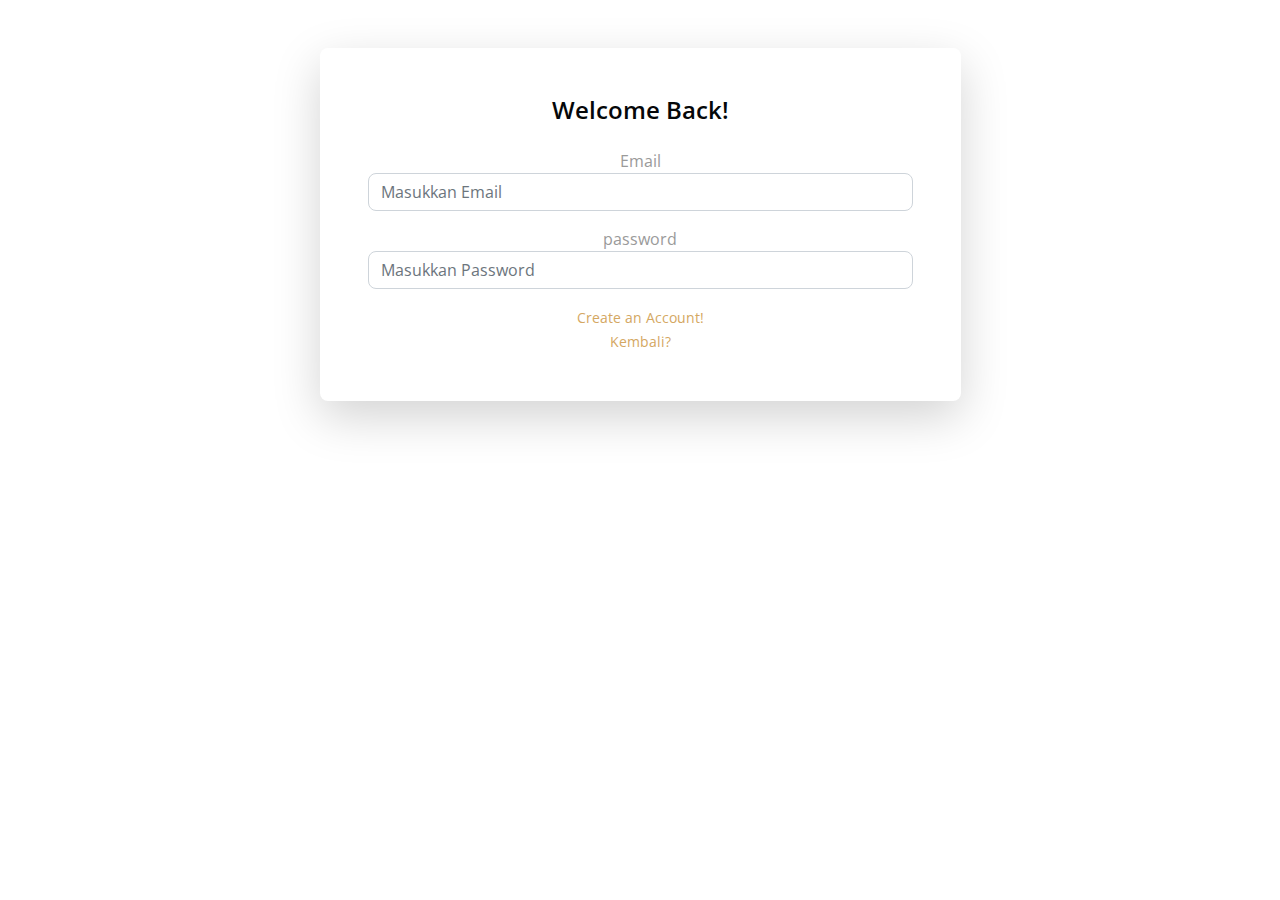
<file: login.html>
<!DOCTYPE html>
<html lang="en">
  <head>
    <meta charset="utf-8" />
    <title>CaterServ - Catering Services Website Template</title>
    <meta content="width=device-width, initial-scale=1.0" name="viewport" />
    <meta content="" name="keywords" />
    <meta content="" name="description" />

    <!-- Google Web Fonts -->
    <link rel="preconnect" href="https://fonts.googleapis.com" />
    <link rel="preconnect" href="https://fonts.gstatic.com" crossorigin />
    <link href="https://fonts.googleapis.com/css2?family=Open+Sans:wght@400;600&family=Playball&display=swap" rel="stylesheet" />

    <!-- Icon Font Stylesheet -->
    <link rel="stylesheet" href="https://use.fontawesome.com/releases/v5.15.4/css/all.css" />
    <link href="https://cdn.jsdelivr.net/npm/bootstrap-icons@1.4.1/font/bootstrap-icons.css" rel="stylesheet" />

    <!-- Libraries Stylesheet -->
    <link href="lib/animate/animate.min.css" rel="stylesheet" />
    <link href="lib/lightbox/css/lightbox.min.css" rel="stylesheet" />
    <link href="lib/owlcarousel/owl.carousel.min.css" rel="stylesheet" />

    <!-- Customized Bootstrap Stylesheet -->
    <link href="css/bootstrap.min.css" rel="stylesheet" />

    <!-- Template Stylesheet -->
    <link href="css/style.css" rel="stylesheet" />
  </head>

  <body class="bg-gradient-primary">
    <div class="container text-center">
      <!-- Outer Row -->
      <div class="row justify-content-center">
        <div class="col-lg-7 ">
          <div class="card o-hidden border-0 shadow-lg my-5">
            <div class="card-body p-0">
              <!-- Nested Row within Card Body -->

              
                <div class="p-5">
                  <div class="text-center">
                    <h1 class="h4 text-gray-900 mb-4">Welcome Back!</h1>
                  </div>
                  <form class="user">
                    <div class="form-group row">
                      <div class="col-sm-12 mb-3 mb-sm-3">
                        <label for="exampleFirstName">Email</label>
                        <input type="text" class="form-control form-control-user" id="" placeholder="Masukkan Email" />
                      </div>
                    </div>
                    <div class="form-group row">
                      <div class="col-sm-12 mb-3 mb-sm-3">
                        <label for="exampleInputEmail">password</label>
                        <input type="email" class="form-control form-control-user" id="" placeholder="Masukkan Password" />
                      </div>
                    </div>
                  </form>
                  <div class="text-center">
                    <a class="small" href="register.html">Create an Account!</a>
                  </div>
                  <div class="text-center">
                    <a class="small" href="register.html">Kembali?</a>
                  </div>
                </div>
              </div>
            </div>
          </div>
        </div>
      </div>
    </div>
</body>
</html>
</file>
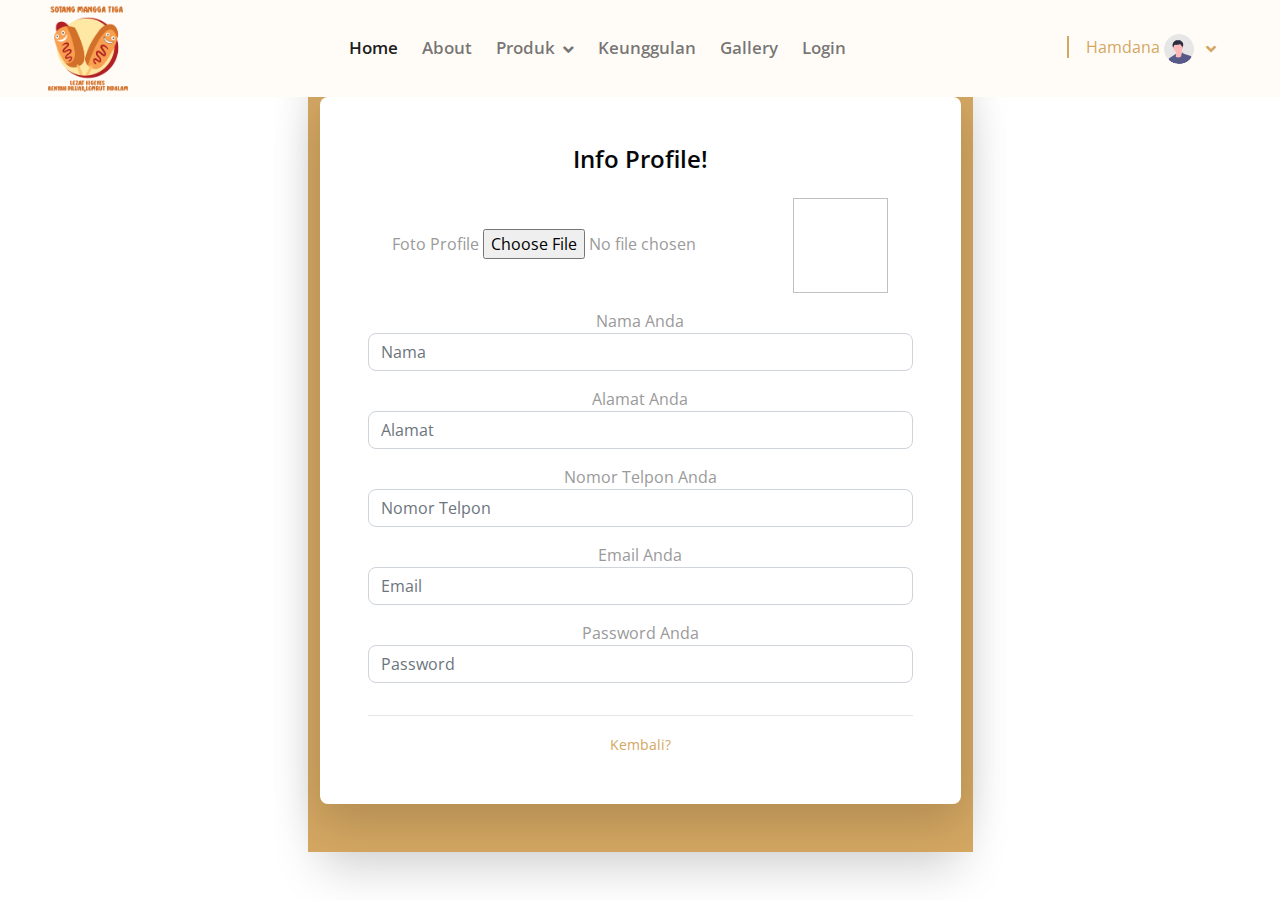
<file: profile.html>
<!DOCTYPE html>
<html lang="en">
  <head>
    <meta charset="utf-8" />
    <title>CaterServ - Catering Services Website Template</title>
    <meta content="width=device-width, initial-scale=1.0" name="viewport" />
    <meta content="" name="keywords" />
    <meta content="" name="description" />

    <!-- Google Web Fonts -->
    <link rel="preconnect" href="https://fonts.googleapis.com" />
    <link rel="preconnect" href="https://fonts.gstatic.com" crossorigin />
    <link href="https://fonts.googleapis.com/css2?family=Open+Sans:wght@400;600&family=Playball&display=swap" rel="stylesheet" />

    <!-- Icon Font Stylesheet -->
    <link rel="stylesheet" href="https://use.fontawesome.com/releases/v5.15.4/css/all.css" />
    <link href="https://cdn.jsdelivr.net/npm/bootstrap-icons@1.4.1/font/bootstrap-icons.css" rel="stylesheet" />

    <!-- Libraries Stylesheet -->
    <link href="lib/animate/animate.min.css" rel="stylesheet" />
    <link href="lib/lightbox/css/lightbox.min.css" rel="stylesheet" />
    <link href="lib/owlcarousel/owl.carousel.min.css" rel="stylesheet" />

    <!-- Customized Bootstrap Stylesheet -->
    <link href="css/bootstrap.min.css" rel="stylesheet" />

    <!-- Template Stylesheet -->
    <link href="css/style.css" rel="stylesheet" />
  </head>

  <body class="bg-gradient-primary">
   <!-- Navbar start -->
   <div class="container-fluid nav-bar">
    <div class="container">
      <nav class="navbar navbar-expand-lg navbar-light py-lg-0 px-lg-5 wow fadeIn fixed-top" style="background-color: var(--bs-light)" data-wow-delay="0.1s">
        <a href="index.html" class="navbar-brand ms-4 ms-lg-0">
          <img src="img/LOGO SOTANG MANGGA TIGA.png" alt="" style="width: 80px;">
        </a>
        <button class="navbar-toggler py-2 px-3" type="button" data-bs-toggle="collapse" data-bs-target="#navbarCollapse">
          <span class="fa fa-bars text-primary"></span>
        </button>
        <div class="collapse navbar-collapse" id="navbarCollapse">
          <div class="navbar-nav mx-auto">
            <a href="index.html" class="nav-item nav-link active">Home</a>
            <a href="index.html" class="nav-item nav-link">About</a>
            <div class="nav-item dropdown">
              <a href="#Produk" class="nav-link dropdown-toggle" data-bs-toggle="dropdown">Produk</a>
              <div class="dropdown-menu bg-light">
                <a href="#Menu" class="nav-item nav-link">Menu</a>
                <a href="#Order" class="nav-item nav-link">Order</a>
                <a href="#Testimoni" class="nav-item nav-link">Testimoni</a>
                <a href="#TestimoniReview" class="nav-item nav-link">Testimoni Review</a>
          </div>
        </div>
            <a href="#Keunggulan" class="nav-item nav-link">Keunggulan</a>
            <a href="#Gallery" class="nav-link nav-item">Gallery</a> 
            <a href="login.html" class="nav-item nav-link">Login</a>
        </div>
      
      <div class="dropdown">
        <a class="nav-link dropdown-toggle" href="#" id="userDropdown" role="button" data-bs-toggle="dropdown" aria-haspopup="true" aria-expanded="false">
          <span class="mr-2 d-none d-lg-inline text-gray-600 large with-divider border-left">Hamdana</span>
          <img class="img-profile rounded-circle" src="img/profile.svg" style="width: 30px;"/>
        </a>
        <div class="dropdown-menu bg-light" aria-labelledby="userDropdown">
          <a class="dropdown-item" href="profile.html">Profile</a>
          <a class="dropdown-item" href="#logoutModal">Logout</a>
        </div>
      </div>
    </div>  
      </nav>
    </div>
  </div>
  <!-- Navbar End -->


    <div class="container text-center">
      <!-- Outer Row -->
      <div class="row justify-content-center">
        <div class="col-lg-7 ">
          <div class="card o-hidden border-0 shadow-lg my-5">
            <div class="card-body p-0">
              <!-- Nested Row within Card Body -->

              
                <div class="p-">
                    <div class="row justify-content-center " style="background-color: #D4A762;">
                        <div class="col-lg-20 ">
                          <div class="card o-hidden border-0 shadow-lg my-5">
                            <div class="card-body p-0">
                                  <div class="p-5">
                                    <div class="text-center">
                                      <h1 class="h4 text-gray-900 mb-4">Info Profile!</h1>
                                    </div>
                                    <form class="user">
                                        <div class="form-group row">
                                          <div class="col-sm-12 mb-3 mb-sm-3">
                                            <label for="foto_barang">Foto Profile </label>
                                            <input class="input-xxlarge" type="file" name="foto_barang" accept="image/png, image/jpeg" onchange="loadFile(event)" required="">
                                            <img id="foto_barang" height="95px" width="95px">
                                          </div>
                                        </div>
                                        <div class="form-group row">
                                          <div class="col-sm-12 mb-3 mb-sm-3">
                                            <label for="exampleFirstName">Nama Anda</label>
                                            <input type="text" class="form-control form-control-user" id="exampleFirstName" placeholder="Nama" />
                                          </div>
                                        </div>
                                        <div class="form-group row">
                                          <div class="col-sm-12 mb-3 mb-sm-3">
                                            <label for="exampleInputEmail">Alamat Anda</label>
                                            <input type="email" class="form-control form-control-user" id="exampleInputEmail" placeholder="Alamat" />
                                          </div>
                                        </div>
                                        <div class="form-group row">
                                          <div class="col-sm-12 mb-3 mb-sm-3">
                                            <label for="exampleInputPassword">Nomor Telpon Anda</label>
                                            <input type="password" class="form-control form-control-user" id="exampleInputPassword" placeholder="Nomor Telpon" />
                                          </div>
                                        </div>
                                        <div class="form-group row">
                                          <div class="col-sm-12 mb-3 mb-sm-3">
                                            <label for="exampleInputEmail">Email Anda</label>
                                            <input type="email" class="form-control form-control-user" id="exampleInputEmail" placeholder="Email" />
                                          </div>
                                        </div>
                                        <div class="form-group row">
                                            <div class="col-sm-12 mb-3 mb-sm-3">
                                              <label for="exampleInputEmail">Password Anda</label>
                                              <input type="email" class="form-control form-control-user" id="exampleInputEmail" placeholder="Password" />
                                            </div>
                                          </div>
                                    <hr />
                                    <div class="text-center">
                                      <a class="small" href="index.html">Kembali?</a>
                                    </div>
                                  </div>
                                </div>
                              </div>
                            </div>
                          </div>
                        </div>
                </div>
              </div>
            </div>
          </div>
        </div>
      </div>
    </div>
</body>
</html>
</file>
<file: css/style.css>
/*** Spinner Start ***/
#spinner {
    opacity: 0;
    visibility: hidden;
    transition: opacity .8s ease-out, visibility 0s linear .5s;
    z-index: 99999;
 }

 #spinner.show {
     transition: opacity .8s ease-out, visibility 0s linear .0s;
     visibility: visible;
     opacity: 1;
 }
/*** Spinner End ***/


.back-to-top {
    position: fixed;
    right: 30px;
    bottom: 30px;
    z-index: 99;
}

h1, h2, h3, .h1, .h2, .h3 {
    font-weight: 400 !important;
    font-family: 'Playball', cursive !important;
}

h4, h5, h6, .h4, .h5, .h6 {
    font-weight: 600 !important;
    font-family: 'Open Sans', sans-serif !important;
}

.my-6 {
    margin-top: 6rem;
    margin-bottom: 6rem;
}

.py-6 {
    padding-top: 6rem;
    padding-bottom: 6rem;
}

.wow,
.animated {
    animation-duration: 2s !important;
}


/*** Button Start ***/
.btn.btn-primary {
    border: 0;
}

.btn.btn-primary:hover {
    background: var(--bs-dark) !important;
    color: var(--bs-primary) !important;
}

.btn {
    font-weight: 600;
    transition: .5s;
}

.btn-square {
    width: 32px;
    height: 32px;
}

.btn-sm-square {
    width: 38px;
    height: 38px;
}

.btn-md-square {
    width: 44px;
    height: 44px;
}

.btn-lg-square {
    width: 56px;
    height: 56px;
}

.btn-square,
.btn-sm-square,
.btn-md-square,
.btn-lg-square {
    padding: 0;
    display: flex;
    align-items: center;
    justify-content: center;
    font-weight: normal;
}
/*** Button End ***/

.with-divider {
    border-left: 2px solid var(--bs-primary);; /* pemisah di sebelah kiri */
    padding-left: 17px; /* penyesuaian jarak dari teks */
  }
  


  .modal {
    position: fixed;
    right: 0;
    top: 50%;
    transform: translateY(-50%);
  }


 .modal-dialog {
    max-width: 800px; /* Atur lebar maksimum sesuai kebutuhan */
    margin: 30px auto; /* Untuk posisi tengah agar terlihat rapi */
  }
  
.modal.fade .modal-dialog {
    transition: transform .3s ease-out;
    transform: translate(0,-50px)
}





/*** Navbar Start ***/
.nav-bar {
    background: var(--bs-light);
    border-bottom: 1px solid rgba(0, 0, 0, .05);
}

.navbar .navbar-nav .nav-link {
    padding: 10px 12px;
    font-weight: 600;
    font-size: 17px;
    transition: .5s;
}


.navbar .dropdown-toggle::after {
    border: none;
    content: "\f107";
    font-family: "Font Awesome 5 Free";
    font-weight: 700;
    vertical-align: middle;
    margin-left: 8px;
}

@media (min-width: 1200px) {
    .navbar .nav-item .dropdown-menu {
        display: block;
        visibility: hidden;
        top: 100%;
        transform: rotateX(-75deg);
        transform-origin: 0% 0%;
        transition: .5s;
        opacity: 0;
    }
    
    .navbar .nav-item:hover .dropdown-menu {
        transform: rotateX(0deg);
        visibility: visible;
        opacity: 1;
    }
}

.dropdown .dropdown-menu a:hover {
    background: var(--bs-primary);
    color: var(--bs-white);
}

#searchModal .modal-content {
    background-color: rgba(255, 255, 255, .95);
}
/*** Navbar End ***/


/*** Events Start ***/
.event .tab-class .nav-item a.active {
    background: var(--bs-primary) !important;
}

.event .event-img .event-overlay {
    position: absolute;
    width: 100%;
    height: 100%;
    top: 0;
    left: 0;
    background: rgba(212, 167, 98, 0.7);
    border-radius: 8px;
    transition: 0.5s;
    opacity: 0;
    z-index: 1;
}

.event .event-img:hover .event-overlay {
    opacity: 1;
}
/*** Events End ***/


/*** service start ***/
.service .service-item {
    position: relative;
    height: 100%;
    border-radius: 8px;
    box-shadow: 0 0 45px rgba(0, 0, 0, .08);
}

.service-content::after {
    position: absolute;
    content: "";
    width: 100%;
    height: 0;
    top: 0;
    left: 0;
    bottom: auto;
    background: var(--bs-primary);
    border-radius: 8px;
    transition: 1s;
}

.service-item:hover .service-content::after {
    height: 100%;
    opacity: 1;
}

.service-item .service-content-icon {
    position: relative;
    z-index: 2;
}

.service-item .service-content-icon i,
.service-item .service-content-icon p {
    transition: 1s;
}

.service-item:hover .service-content-icon i {
    color: var(--bs-dark) !important;
}

.service-item:hover .service-content-icon p {
    color: var(--bs-white);
}

.service-item:hover .service-content-icon a.btn-primary {
    background: var(--bs-white);
    color: var(--bs-dark);
}

.service-item .service-content-icon a.btn-primary {
    transition: 1s !important;
}
/*** Services End ***/


/*** Menu Start ***/
.menu .nav-item a.active {
    background: var(--bs-primary) !important;
}

.menu .menu-item .border-bottom {
    border-bottom-style: dashed !important;
}
/*** Menu End ***/


/*** Youtube Video start ***/
.video {
    position: relative;
    height: 100%;
    min-height: 400px;
    background: linear-gradient(rgba(254, 218, 154, 0.1), rgba(254, 218, 154, 0.1)), url(../img/fact.jpg);
    background-position: center center;
    background-repeat: no-repeat;
    background-size: cover;
    border-radius: 8px;
}

.video .btn-play {
    position: absolute;
    z-index: 3;
    top: 50%;
    left: 50%;
    transform: translateX(-50%) translateY(-50%);
    box-sizing: content-box;
    display: block;
    width: 32px;
    height: 44px;
    border-radius: 50%;
    border: none;
    outline: none;
    padding: 18px 20px 18px 28px;
}

.video .btn-play:before {
    content: "";
    position: absolute;
    z-index: 0;
    left: 50%;
    top: 50%;
    transform: translateX(-50%) translateY(-50%);
    display: block;
    width: 100px;
    height: 100px;
    background: var(--bs-primary);
    border-radius: 50%;
    animation: pulse-border 1500ms ease-out infinite;
}

.video .btn-play:after {
    content: "";
    position: absolute;
    z-index: 1;
    left: 50%;
    top: 50%;
    transform: translateX(-50%) translateY(-50%);
    display: block;
    width: 100px;
    height: 100px;
    background: var(--bs-white);
    border-radius: 50%;
    transition: all 200ms;
}

.video .btn-play img {
    position: relative;
    z-index: 3;
    max-width: 100%;
    width: auto;
    height: auto;
}

.video .btn-play span {
    display: block;
    position: relative;
    z-index: 3;
    width: 0;
    height: 0;
    border-left: 32px solid var(--bs-dark);
    border-top: 22px solid transparent;
    border-bottom: 22px solid transparent;
}

@keyframes pulse-border {
    0% {
        transform: translateX(-50%) translateY(-50%) translateZ(0) scale(1);
        opacity: 1;
    }

    100% {
        transform: translateX(-50%) translateY(-50%) translateZ(0) scale(1.5);
        opacity: 0;
    }
}

#videoModal {
    z-index: 99999;
}

#videoModal .modal-dialog {
    position: relative;
    max-width: 800px;
    margin: 60px auto 0 auto;
}

#videoModal .modal-body {
    position: relative;
    padding: 0px;
}

#videoModal .close {
    position: absolute;
    width: 30px;
    height: 30px;
    right: 0px;
    top: -30px;
    z-index: 999;
    font-size: 30px;
    font-weight: normal;
    color: #FFFFFF;
    background: #000000;
    opacity: 1;
}
/*** Youtube Video End ***/


/*** Blog Start ***/
.blog-item {
    position: relative;
}

.blog-item img {
    transition: 0.5s;
}

.blog-item:hover img {
    transform: scale(1.3)
}

.blog-item .blog-content {
    position: relative;
    transform: translateY(-50%);
    box-shadow: 0 0 45px rgba(0, 0, 0, .08);
}

.blog-item .blog-content a.btn h5 {
    transition: 0.5s;
}

.blog-item:hover .blog-content a.btn h5 {
    color: var(--bs-primary) !important;
}
/*** Blog End ***/


/*** Team Start ***/
.team-item {
    width: 100%;
    height: 100%;
    position: relative;
}

.team-item .team-icon {
    position: absolute;
    top: 0;
    right: 0;
}

.team-item .team-icon .share-link {
    opacity: 0;
    transition: 0.9s;
}

.team-item:hover .share-link {
    opacity: 1;
}

.team-item .team-content {
    transition: 0.9s;
}

.team-item:hover .team-content {
    background: var(--bs-primary) !important;
    color: var(--bs-dark) !important;
}

.team-item .team-content h4,
.team-item .team-content p {
    transition: 0.5s;
}

.team-item:hover .team-content h4 {
    color: var(--bs-dark) !important;
}

.team-item:hover .team-content p {
    color: var(--bs-white);
}
/*** Team End ***/


/*** testimonial Start ***/
.testimonial-item {
    border: 1px solid var(--bs-primary);
    padding: 20px 20px;
}

.testimonial-carousel .owl-item img {
    width: 100px;
    height: 100px;
}

.testimonial-carousel.owl-rtl .testimonial-item {
    direction: ltr !important;
}

.testimonial-carousel .owl-item .testimonial-item img {
    width: 60px;
    height: 60px;
}

.testimonial-carousel .owl-item .testimonial-item,
.testimonial-carousel .owl-item .testimonial-item * {
    transition: .5s;
}

.testimonial-carousel .owl-item.center .testimonial-item {
    background:  var(--bs-primary) !important;
}

.testimonial-carousel .owl-item.center .testimonial-item * {
    color: #FFFFFF !important;
}

.testimonial-carousel .owl-item.center .testimonial-item i {
    color: var(--secondary) !important;
}

.testimonial-carousel .owl-nav {
    margin-top: 30px;
    display: flex;
    justify-content: center;
}

.testimonial-carousel .owl-nav .owl-prev,
.testimonial-carousel .owl-nav .owl-next {
    margin: 0 12px;
    width: 50px;
    height: 50px;
    display: flex;
    align-items: center;
    justify-content: center;
    color: var(--dark);
    border: 2px solid var(--primary);
    border-radius: 50px;
    font-size: 18px;
    transition: .5s;
}

.testimonial-carousel .owl-nav .owl-prev:hover,
.testimonial-carousel .owl-nav .owl-next:hover {
    color: #FFFFFF;
    background: var(--primary);
}

/*** testimonial End ***/


/*** Contact start ***/
.contact-form {
    box-shadow: 0 0 45px rgba(0, 0, 0, .08);
}

/*** Contact End ***/


/*** Footer Start ***/
.footer .footer-item a.text-body:hover {
    color: var(--bs-primary) !important;
}
/*** Footer End ***/
</file>
